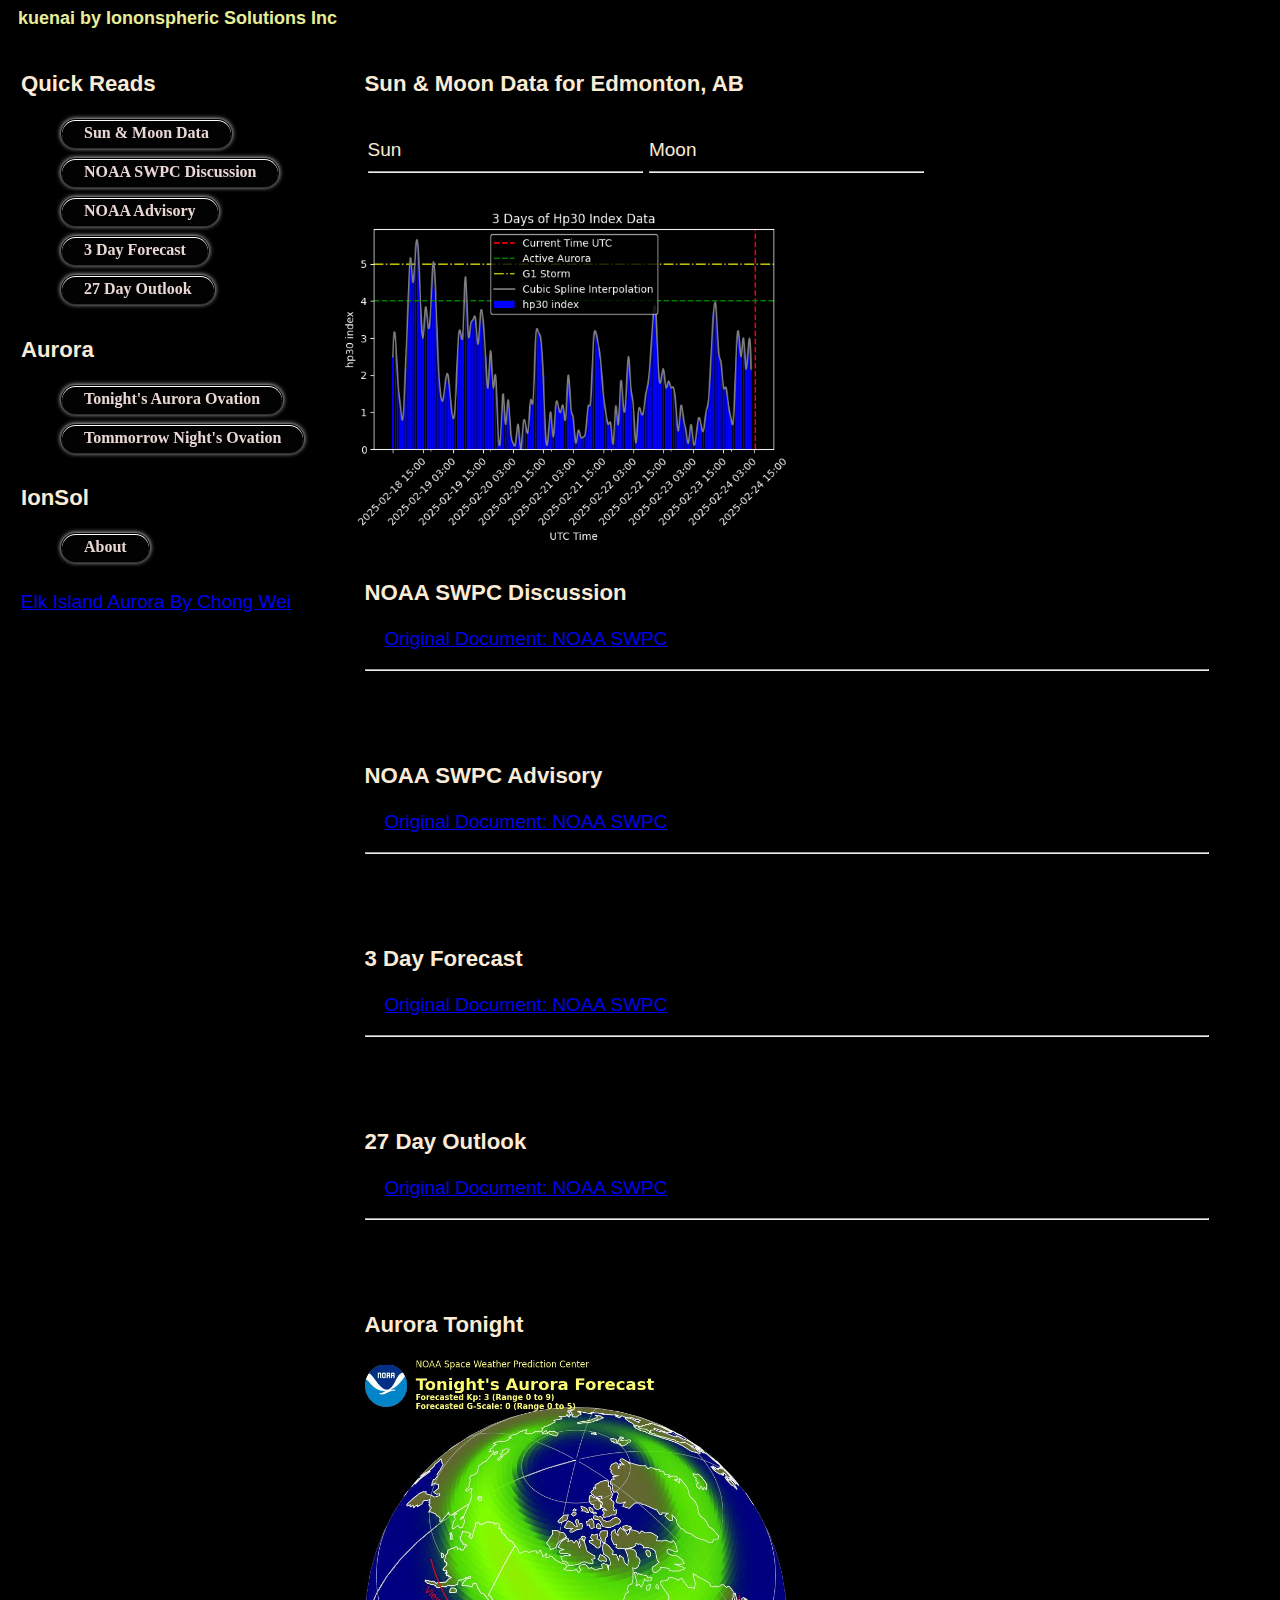
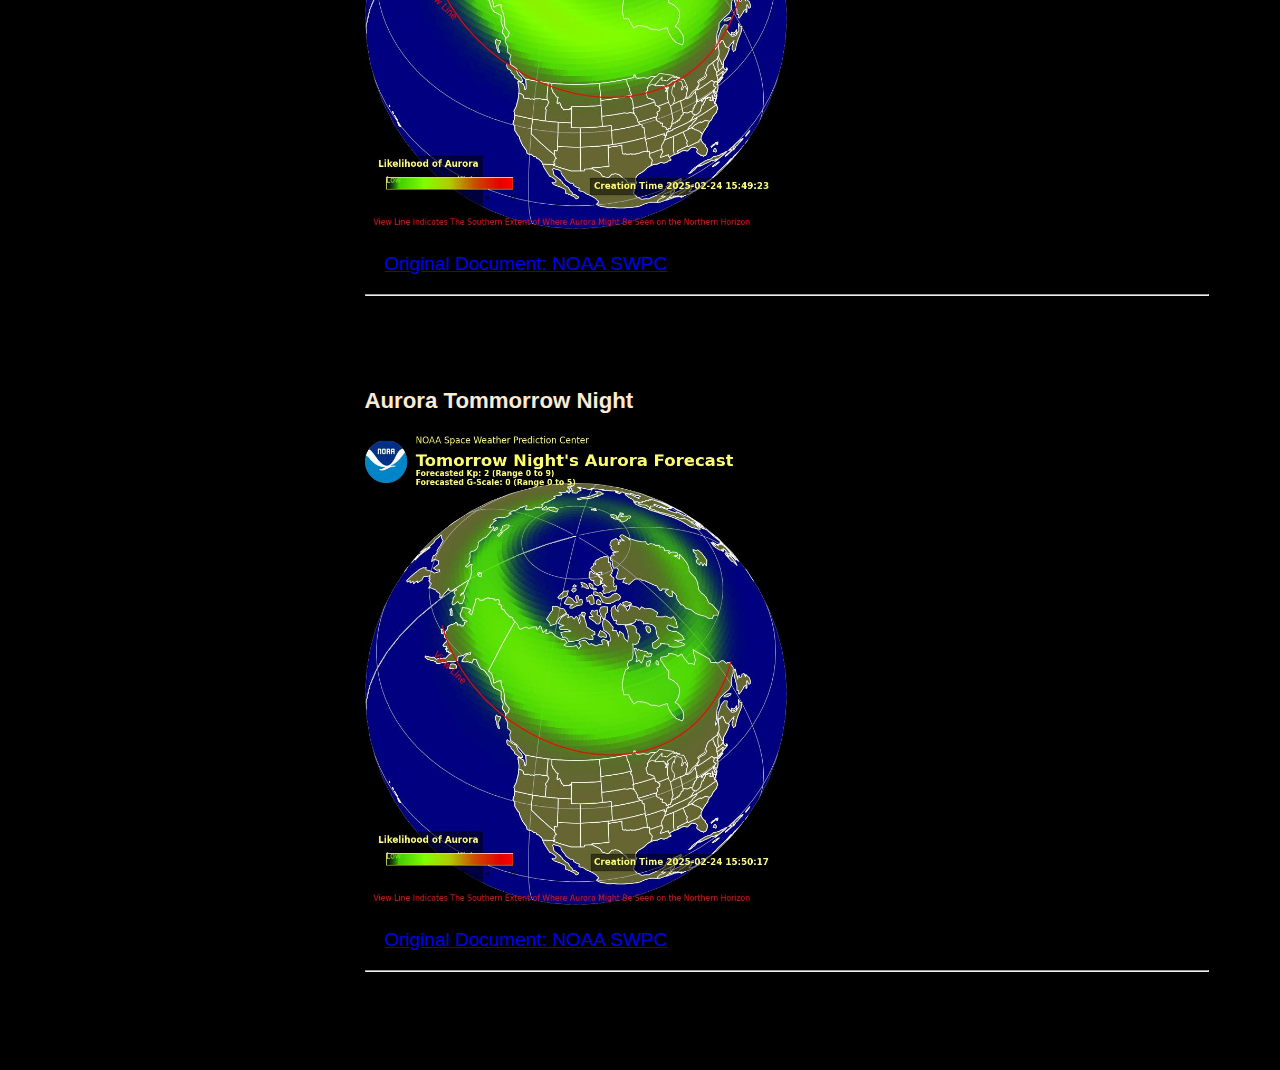
<file: index.html>
<!DOCTYPE html>
<html>

<head>

    <meta charset="UTF-8">
    <meta lang="en">
    <meta name="keywords" content="noaa, space weather, aurora, kp, kp index, aurora borealis, aurora australis, solar wind, solar flare, geomagnetic storm, ionospheric storm, ionospheric solutions, ionsol, kuenai, kuenai app, ionospheric solutions inc">
    <meta name="viewport" content="width=device-width, initial-scale=1.0">
    <title>Kuenai Space Weather</title>
    <meta name="description" content="noaa space weather prediction data and synopsis">
    <script src="https://code.jquery.com/jquery-3.7.1.min.js"
        integrity="sha256-/JqT3SQfawRcv/BIHPThkBvs0OEvtFFmqPF/lYI/Cxo=" crossorigin="anonymous"></script>
    <link rel="stylesheet" href="css/style.css">
    <link rel="icon" href="favicon.ico" type="image/x-icon">
    <meta name="author" content="Iononspheric Solutions Inc.">
    <meta name="robots" content="index, follow">
    
    <link rel="canonical" href="https://kuenai.net">
</head>

<body>
    <div class="header">kuenai  by Iononspheric Solutions Inc</div>
    
    <!-- <div class="row">
        <div id="hp" class="col-3">Current Hp(Kp)</div>
        <div id="scale" class="col-2">Noaa Scale</div>
        <div id="dst" class="col-2">Kyoto DST</div>
        <div id="bz" class="col-2">Bz</div>
        <div id="time" class="col-2">Bz</div>
    </div> -->
    <div class="row">
        <div  class="navigation col-3 menu">
            <nav>
                <h3>Quick Reads</h3>
                <ul class="menu">
                    <!-- Get User Lat & Long input-->

                    <!--  <form id="geoform" action="data/geo.js" method="post">
                        <label for="lat">Latitude:</label>
                        <input type="text" id="lat" name="lat" placeholder="e.g. 50.0522">
                        <label for="lon">Longitude:</label>
                        <input type="text" id="lon" name="lon" placeholder="e.g. -111.2437">
                        <button type="submit">Submit</button>
                    </form> -->
                    <li><a href="#sun_moon"><button>Sun & Moon Data</button></a></li>
                    <li><a href="#noaa_discussion"><button>NOAA SWPC Discussion</button></a></li>
                    <li><a href="#noaa_advisory"><button>NOAA Advisory</button></a></li>
                    <li><a href="#3dayforecast"><button>3 Day Forecast</button></a></li>
                    <li><a href="#27dayoutlook"><button>27 Day Outlook</button></a></li>

                </ul>
                <h3>Aurora</h3>
                <ul class="menu">
                    <li><a href="#ovation_tonight"><button>Tonight's Aurora Ovation</button></a></li>
                    <li><a href="#ovation_next"><button>Tommorrow Night's Ovation</button></a></li>

                </ul>
                <h3>IonSol</h3>
                <ul class="menu">
                    <li><a href="https://ionsol.com"><button>About</button></a></li>
                    <!-- <li><a href="#credits"><button>Credits</button></a></li> -->
                    <!-- <li><a href="#privacy"><button>Privacy</button></a></li> -->
                </ul>
            </nav>
            <a href="https://unsplash.com/@cncacw">Elk Island Aurora By Chong Wei</a>
        </div>
  
        
        <div id="sun_moon" class="col-9">
            <div class="row">
                <section id="sun_moon">
                <h3>Sun & Moon Data for Edmonton, AB</h3>
                <div class="col-4">
                    Sun
                    <hr>
                    <div id="sun"></div>
                </div>
                <div class="col-4">
                    Moon
                    <hr>
                    <div id="moon"></div>
                </div>
                </section>
            </div>


            <div>
                <div id="hp30" >
                    <!-- show image that can link to full size in new tab-->
                    <a href="images/3day_hp30.png" target="_blank">
                        <img src="images/3day_hp30.png" class="med_image" alt="">
                    </a>
                </div>
                <section id="noaa_discussion">
                    <h3>NOAA SWPC Discussion</h3>
                    <div id="discussion"></div>
                    <p><a href="https://services.swpc.noaa.gov/text/discussion.txt">Original Document: NOAA SWPC
                        </a></p>
                    <hr>
                </section>
                <section id="noaa_advisory">
                    <h3>NOAA SWPC Advisory</h3>
                    <div id="advisory"></div>
                    <p><a href="https://services.swpc.noaa.gov/text/advisory-outlook.txt">Original Document: NOAA SWPC
                        </a></p>
                    <hr>
                </section>
                <section id="3dayforecast">
                    <h3>3 Day Forecast</h3>
                    <div id="3dayf"></div>
                    <p><a href="https://services.swpc.noaa.gov/text/3-day-forecast.txt">Original Document: NOAA SWPC
                        </a></p>
                    <hr>
                </section>
                <section id="27dayoutlook">
                    <h3>27 Day Outlook</h3>
                    <div id="27dayf"></div>
                    <p><a href="https://services.swpc.noaa.gov/text/27-day-outlook.txt">Original Document: NOAA SWPC
                        </a></p>
                    <hr>
                </section>
                <section id="ovation_tonight">
                    <h3>Aurora Tonight</h3>
                    <div id="tonight"><div id="next"><img src="images/tonight_ovation.png", class="med_image" alt=""></div></div>
                    <p><a href="https://www.swpc.noaa.gov/communities/aurora-dashboard-experimental">Original Document:
                            NOAA SWPC
                        </a></p>
                    <hr>
                </section>
                <section id="ovation_next">
                    <h3>Aurora Tommorrow Night</h3>
                    <div id="next"><img src="images/tommorrow_ovation.png", class="med_image" alt=""></div>
                    <p><a href="https://www.swpc.noaa.gov/communities/aurora-dashboard-experimental">Original Document:
                            NOAA SWPC
                        </a></p>
                    <hr>
                </section>


            </div>
        </div>
        <!--End of Second Row-->
    </div>
</body>

<script type="text/javascript">


    $(document).ready(

        function () {
            console.log("Document Ready");
            function reload_page() {
                location.reload(true);
                console.log("Page Reloaded");
                console.log("At: " + new Date());
            }
            /* function startTime() {
                var today = new Date();
                var h = today.getUTCHours();
                var m = today.getUTCMinutes();
                var s = today.getUTCSeconds();
                if (m < 10) { m = "0" + m };
                if (s < 10) { s = "0" + s };
                document.getElementById('time').innerHTML = h + ":" + m + ":" + s + " UTC";
                setTimeout(startTime, 1000);
            } */
            $("#3dayf").load("data/noaa_swpc_3_day_forecast.txt_summary_.html");
            $("#27dayf").load("data/noaa_swpc_27_day_forecast.txt_summary_.html");
            $("#advisory").load("data/noaa_swpc_advisory_outlook.txt_summary_.html");
            $("#discussion").load("data/noaa_swpc_discussion.txt_summary_.html");   
            $("#sun").load("data/sun_set.html");
            $("#moon").load("data/moon_set.html");
            setTimeout(reload_page, 600000);
            
        }
    );


</script>




</html>
</file>
<file: css/style.css>
/* CSS file for greenboxcode.com */
/*Root Level Style*/
:root {
    color: antiquewhite;
    background-color: black;
    font-family: 'Helvetica', 'Arial', sans-serif;
    font-size: 19px;
    padding-left: 10px;
 
  }
  td {
    padding-right: 13px;
    padding-left: 13px;
  }
  cite {
    color:antiquewhite;
  }
  
  * {
    box-sizing: border-box;
  }
  .navigation {
    background-image: url('https://kuenai.net/images/chong-wei-oMcTmNHclZI-unsplash.jpg');
    background-repeat: no-repeat;
    background-position: top;
    background-size: cover;
    border-radius: 25px;
    padding: 20px;
  }
  .footnote {
    font-size: small;
    color: aquamarine;
    font-weight: bold;
    text-align: left;
    padding-left: 20px;
  }
  
/*   button {
    min-height: 20px;
    max-height: 25px;
    min-width: 160px;
    margin-bottom: 3px;
    font-size: smaller;
    font-weight: bold;
  } */
  
  .footnote a {
    color: aquamarine;
  }
  
  .footnote a:focus-within {
    color: aqua;
  }
  p{
    padding-left: 20px;
  }
  .menu {

    list-style: none;
    padding-left: 25px;
  }
  
  ul {
    padding-left: 25px;
    margin-left: 15px;
  }
  
  section {
    padding-left: 15px;
    margin-left: 15px;
    padding-bottom: 60px;
    padding-right: 60px;
  }
  
  .vl {
    border-left: 6px solid gray;
    height: 300px;
  }
  
  .logo {
    width: 50%;
    height: auto;
  }
  
  .med_image {
    width: 50%;
    height: auto;
    padding: auto;
    margin-left: auto;
    
  }
  
  .fixed_foot {
    position: fixed;
    left: 0;
    bottom: 0;
    text-align: left;
  }
  
  .header {
    position: sticky;
    color:rgb(230, 237, 152);
    font-size: large;
    font-weight: bold;
    text-align: left;
  }
  
  .row::after {
    content: "";
    clear: both;
    display: table;
  }
  
  [class*="col-"] {
    float: left;
  
    padding: 20px 3px;
    /* Use Border for testing */
    /* border: 1px solid rgb(202, 199, 183); */
  }
  
  .col-1 {
    width: 8.33%;
  }
  
  .col-2 {
    width: 16.66%;
  }
  
  .col-3 {
    width: 25%;
  }
  
  .col-4 {
    width: 33.33%;
  }
  
  .col-5 {
    width: 41.66%;
  }
  
  .col-6 {
    width: 50%;
  }
  
  .col-7 {
    width: 58.33%;
  }
  
  .col-8 {
    width: 66.66%;
  }
  
  .col-9 {
    width: 75%;
  }
  
  .col-10 {
    width: 83.33%;
  }
  
  .col-11 {
    width: 91.66%;
  }
  
  .col-12 {
    width: 100%;
  }
  
  
  @media only screen and (max-width: 1100px) {
  
    /* For mobile phones: */
    [class*="col-"] {
      width: 100%;
    }
  }


 
    button {
      backface-visibility: hidden;
    position: relative;
    cursor: pointer;
    display: inline-block;
    white-space: nowrap;
    background: #020202;
    border-radius: 100px;
    border: 0.5px solid rgba(0,0,0,0.2);
    border-width: 0.5px 0.5px 0.5px 0.5px;
    padding: 4px 22px 5px 22px;
    box-shadow: 0px 1px 1px rgba(0,0,0,0.6),0px 0px 5px rgba(255,255,255,1),0px 1px 0px 3px rgba(0,0,0,0.2),inset 0px 1px 0px rgba(255,255,255,1);
      color: #e9d7d4;
    font-size: 16px;
    font-family: Helvetica Neue;
    font-weight: 900;
    font-style: normal;
    margin-bottom: 10px;
    }
    button > div {
      color: #999;
    font-size: 10px;
    font-family: Helvetica Neue;
    font-weight: initial;
    font-style: normal;
    text-align: center;
    margin-bottom: 10px;
    }
    button > i {
      font-size: 1em;
    border-radius: 0px;
    border: 0px solid transparent;
    border-width: 0px 0px 0px 0px;
    padding: 0px 0px 0px 8px;
    margin-bottom: 10px;
    position: static
    }
    button > .ld {
      font-size: initial
    }
</file>
